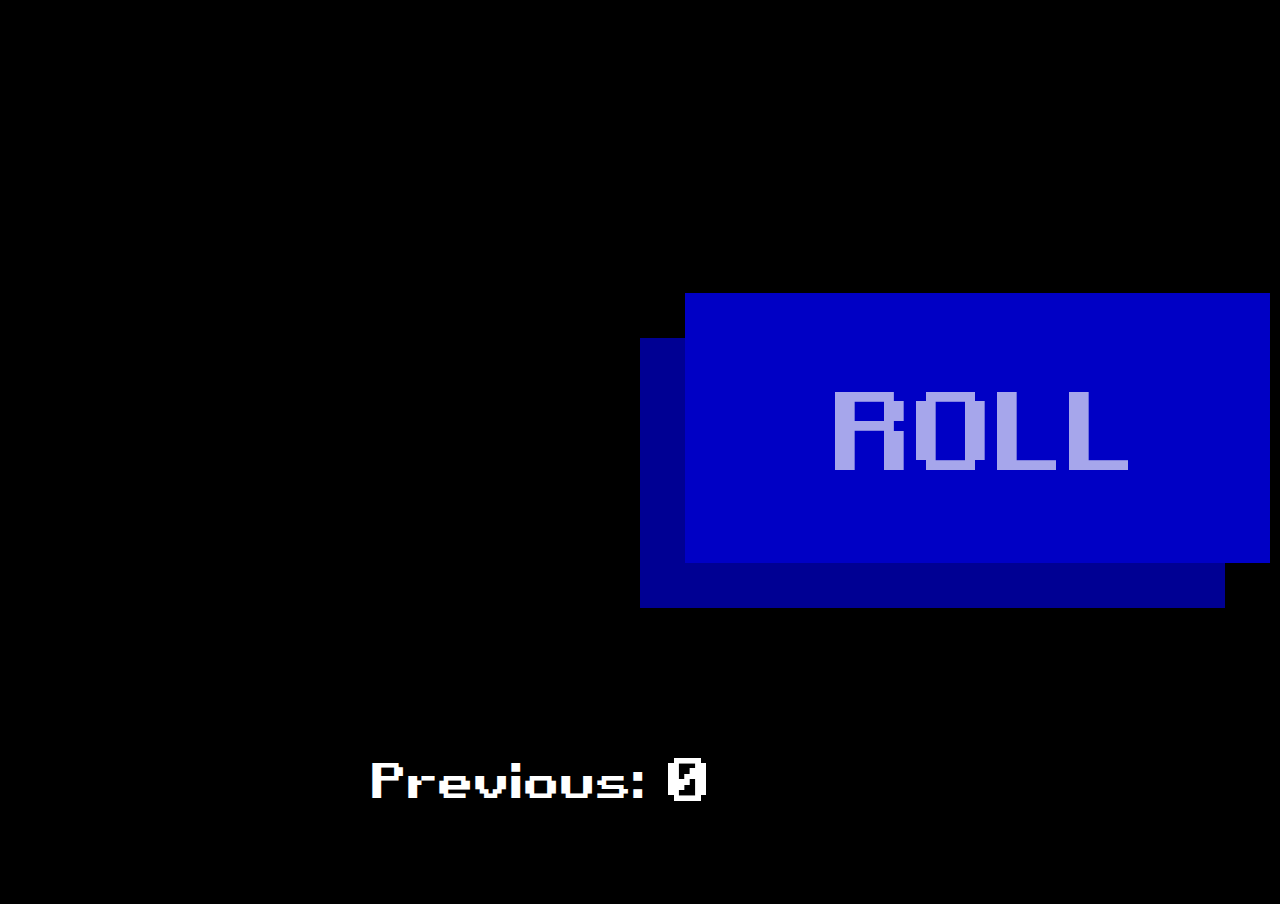
<file: test_projects/coding/diceroll3/index.html>
<!DOCTYPE html><html><head><title>Dice Roll</title><meta http-equiv="content-type" content="text/html; charset=UTF-8"><meta name="viewport" content="width=device-width, initial-scale=1.0, maximum-scale=1.0, user-scalable=no, minimal-ui=1"><meta charset="UTF-8"><meta name="mobile-web-app-capable" content="yes"><meta name="apple-mobile-web-app-capable" content="yes"><meta name="description" content=""><link rel="manifest" href="manifest.json"><link rel="icon" type="image/png" href="icon64.png"><link rel="apple-touch-icon" sizes="180x180" href="icon180.png"><link rel="icon" type="image/png" sizes="32x32" href="icon32.png"><link rel="icon" type="image/png" sizes="16x16" href="icon16.png"><style>html,body {
  margin: 0;
  padding: 0;
  background-color: #000;
  overflow:hidden;
  font-family: Verdana;
}
.noselect {
  -webkit-touch-callout: none;
  -webkit-user-select: none;
  -khtml-user-select: none;
  -moz-user-select: none;
  -ms-user-select: none;
  user-select: none;
}
#canvaswrapper {
  text-align: center ;
}
</style><style>@font-face { font-family: "BitCell" ; src: url("fonts/BitCell.ttf") format("truetype"); }</style><style>@font-face { font-family: "RetroGaming" ; src: url("fonts/RetroGaming.ttf") format("truetype"); }</style><script>window.fonts = ["BitCell","RetroGaming"]</script></head><body class="noselect custom-cursor" oncontextmenu="return false;"><div id="canvaswrapper"></div><script type="text/javascript">var resources = {"images":[{"file":"1.png","version":4,"size":101,"properties":{"frames":1,"fps":5}},{"file":"2.png","version":4,"size":108,"properties":{"frames":1,"fps":5}},{"file":"3.png","version":4,"size":110,"properties":{"frames":1,"fps":5}},{"file":"4.png","version":4,"size":106,"properties":{"frames":1,"fps":5}},{"file":"5.png","version":4,"size":110,"properties":{"frames":1,"fps":5}},{"file":"6.png","version":4,"size":101,"properties":{"frames":1,"fps":5}},{"file":"b.png","version":4,"size":89,"properties":{"frames":1,"fps":5}},{"file":"blue.png","version":23,"size":101,"properties":{"frames":1,"fps":5}},{"file":"broll.png","version":31,"size":107,"properties":{"frames":1,"fps":5}},{"file":"g.png","version":3,"size":89,"properties":{"frames":1,"fps":5}},{"file":"green.png","version":7,"size":102,"properties":{"frames":1,"fps":5}},{"file":"groll.png","version":8,"size":108,"properties":{"frames":1,"fps":5}},{"file":"icon.png","version":36,"size":107,"properties":{"frames":1,"fps":5}},{"file":"r.png","version":3,"size":89,"properties":{"frames":1,"fps":5}},{"file":"red.png","version":7,"size":103,"properties":{"frames":1,"fps":5}},{"file":"rroll.png","version":4,"size":111,"properties":{"frames":1,"fps":5}}],"assets":[],"maps":{"mapb":"{\"width\":6,\"height\":3,\"block_width\":7,\"block_height\":7,\"sprites\":[0,\"blue\",\"green\",\"broll:0,0\",\"broll:1,0\",\"red\"],\"data\":[1,0,0,0,0,0,2,0,0,3,4,0,5,0,0,0,0,0]}","mapg":"{\"width\":6,\"height\":3,\"block_width\":7,\"block_height\":7,\"sprites\":[0,\"blue\",\"green\",\"groll:0,0\",\"groll:1,0\",\"red\"],\"data\":[1,0,0,0,0,0,2,0,0,3,4,0,5,0,0,0,0,0]}","mapr":"{\"width\":6,\"height\":3,\"block_width\":7,\"block_height\":7,\"sprites\":[0,\"blue\",\"green\",\"rroll:0,0\",\"rroll:1,0\",\"red\"],\"data\":[1,0,0,0,0,0,2,0,0,3,4,0,5,0,0,0,0,0]}","rollingb":"{\"width\":6,\"height\":3,\"block_width\":7,\"block_height\":7,\"sprites\":[0,\"b:0,0\",\"b\"],\"data\":[1,2,2,2,2,2,2,2,2,2,2,2,1,2,2,2,2,2]}","rollingg":"{\"width\":6,\"height\":3,\"block_width\":7,\"block_height\":7,\"sprites\":[0,\"g:0,0\"],\"data\":[1,1,1,1,1,1,1,1,1,1,1,1,1,1,1,1,1,1]}","rollingr":"{\"width\":6,\"height\":3,\"block_width\":7,\"block_height\":7,\"sprites\":[0,\"r:0,0\"],\"data\":[1,1,1,1,1,1,1,1,1,1,1,1,1,1,1,1,1,1]}"},"sounds":[],"music":[]};
var graphics = "M1";

</script><script type="text/javascript">var orientation = 'landscape' ;
var aspect = 'free' ;
var ms_libs = [] ;
window.skip_service_worker = true;
window.exported_project = true;
window.ms_use_server = false ;
</script><script src="compiler.js"></script><script src="parser.js"></script><script src="processor.js"></script><script src="program.js"></script><script src="routine.js"></script><script src="runner.js"></script><script src="token.js"></script><script src="tokenizer.js"></script><script src="transpiler.js"></script><script src="microengine.js"></script></body><script type="text/javascript">//
//
// The game is started with the code below.
// Once you have received the "started" signal (see below),
// you can do the following:
// 1) Inject functions or objects into the global context of the microStudio engine, example:
//
//   window.player.setGlobal("special_callback",function(x) { console.info(x) }) ;
//   // Your microScript code can now call the "special_callback" function
//
// 2) Call microScript global functions from your JavaScript code, example:
//
//   window.player.call("call_me_from_javascript",[10,1000]) ;
//   // arguments to the function call are provided as an array
//
// 3) Run a microScript code snippet from your JavaScript code, example:
//
//   window.player.exec("player.position_x = 50",function(result) { console.log(result) ; }) ;
//

window.addEventListener("load",function() {
  window.player = new Player(function(event) {
    if (event.name == "started") {
      // signal that the game is started
    }
    else if (event.name == "log") {
      // console.info(event.data) ;
    }
  }) ;
  document.body.focus() ;
}) ;

</script><script id="code" type="text/x-microscript">


function()
//        https://microstudio.dev/i/mrLman/gamesproglibrary/



// takes an angle in degrees and returns a vector in the form of a list [x, y]
// the elements [x, y] of this direction vector can then be multiplied by a
// certain speed (in pixels per frame) to move an entity on the screen
angleToVector = function(angle)
  return [cosd(angle), sind(angle)]
end

// discover the name of the sprite portion at an (x, y) position in the world
// NOTE: the draw width/height is not the width of the map, but how width/high
// you draw it in the game
checkCollision = function(x, y, map_name, map_draw_width, map_draw_height)
  local grid_x = floor((x + map_draw_width / 2) / (map_draw_width / maps[map_name].width))
  local grid_y = floor((y + map_draw_height / 2) / (map_draw_height / maps[map_name].height))
  return maps[map_name].get(grid_x, grid_y)
end

// checks to see if the mouse is touching/hovering over a rectangle
// useful for detecting hover/click on buttons
checkRectMouseHover = function(x, y, width, height)
  local hover = true
  if mouse.x < (x - width/2) then hover = false end
  if mouse.x > (x + width/2) then hover = false end
  if mouse.y < (y - height/2) then hover = false end
  if mouse.y > (y + height/2) then hover = false end
  return hover
end

// returns a random item from a list
choose = function(lst)
  local index = random.nextInt(lst.length)
  return lst[index]
end

// keep a value within a set range
// useful for keeping a player on the screen etc.
// NOTE: returns the new value, does not automatically change it
clamp = function(value, lower_limit, upper_limit)
  local val = max(value, lower_limit)
  val = min(val, upper_limit)
  return val
end

// takes screen co-ordinates (not map coord) and replaces the map square with a blank
// useful for removing items from the map when collecting gems etc.
deleteMapItem = function(x, y, map_name, map_draw_width, map_draw_height)
  local grid_x = floor((x + map_draw_width / 2) / (map_draw_width / maps[map_name].width))
  local grid_y = floor((y + map_draw_height / 2) / (map_draw_height / maps[map_name].height))
  maps[map_name].set(grid_x, grid_y, " ")
end

// find the distance between object 1 and object 2
// useful for a simple circular collision detection
distance = function(x1, y1, x2, y2)
  local a = x2 - x1
  local b = y2 - y1
  local c = sqrt(pow(a, 2) + pow(b, 2))
  return c
end

// returns a number that moves smoothly between .4 and 1
// useful for flashing text if used to set the alpha each frame
getFlashValue = function(seconds_per_flash = 1.5)
  return pow(cos(system.time()/1000*PI/seconds_per_flash), 2) * 0.6 + .4
end

// finds the angle in degrees from point 1 to point 2
getAngle = function(x1, y1, x2, y2)
  return atan2d(y2 - y1, x2 - x1)
end

// slowly transition a variable to value for smooth tween effects
moveToward = function(current_value, target, amount)
  local new_value = 0
  if current_value == target then
    new_value = current_value
  elsif current_value < target then
    new_value = current_value + amount
    if new_value > target then new_value = target end
  elsif current_value > target then
    new_value = current_value - amount
    if new_value < target then new_value = target end  
  end
  return new_value
end

// sets the length of a movement vector to 1, making it a direction vector
// useful for directions as it can then be multiplied by an object's speed
normalize = function(vector)
  local x = vector[0]
  local y = vector[1]
  local v = sqrt(pow(x, 2) + pow(y, 2))
  local new_x = x / v
  local new_y = y / v
  return [new_x, new_y]
end

// returns a random number (float/with decimals) within the range [low, high)
randRange = function(low, high)
  return (high - low) * random.next() + low
end

// removes objects from a given list that have a property "delete = true"
// useful for deleting enemies, bullets etc. run at the end of each frame
// then simply set object.delete = true to ensure it's deletion
removeDeleted = function(object_list)
  for i = object_list.length - 1 to 0 by -1
    if object_list[i].delete then 
      object_list.removeAt(i) 
    end
  end
end

// find the diagonal length of a vector
vectorLength = function(x, y)
  return sqrt(pow(x, 2) + pow(y, 2))
end

// takes a (direction or movement) vector in the form of a list [x, y]
// returns an angle in degrees
vectorToAngle = function(vec)
  return atan2d(vec[1], vec[0])
end

// makes the object wrap around the screen when moving off the edge
// note: object must have x and y fields (variables)
wrap = function(obj, leeway = 0)
  if obj.x + leeway < -screen.width/2 then
    obj.x = screen.width/2 + leeway
  elsif obj.x - leeway > screen.width/2 then
    obj.x = -screen.width/2 - leeway
  end 
  if obj.y + leeway < -screen.height/2 then
    obj.y = screen.height/2 + leeway
  elsif obj.y - leeway > screen.height/2 then
    obj.y = -screen.height/2 - leeway
  end 
end

// calculate the map grid position of a specific x value in the world
xpos_to_grid = function(x, map_columns, map_draw_width)
  local column_draw_width = map_draw_width / map_columns
  return floor((x + map_draw_width / 2) / column_draw_width)
end

// calculate the map grid position of a specific y value in the world
ypos_to_grid = function(y, map_rows, map_draw_height)
  local row_draw_height = map_draw_height / map_rows
  return floor((y + map_draw_height / 2) / row_draw_height)
end



end()



function()
//Random Extended by Mythril
//https://microstudio.dev/i/Mythril/randomextended/

//Returns a random color code.
random.color = function()
  local color = "rgb("
  color += random.nextInt(256) + ","
  color += random.nextInt(256) + ","
  color += random.nextInt(256) + ")"
  return color
end

//Returns a random color code from the ranges you gave.
random.colorRGB = function(rMin=0,rMax=255,gMin=0,gMax=255,bMin=0,bMax=255)
  local color = "rgb("
  color += random.intInRange(rMin,rMax) + ","
  color += random.intInRange(gMin,gMax) + ","
  color += random.intInRange(bMin,bMax) + ")"
  return color
end


//Returns a random float number from the range you gave.
random.floatInRange = function(MIN,MAX)
  return random.next() * (MAX - MIN + 1) + MIN
end

//Returns a random integer from the range you gave.
random.intInRange = function(MIN,MAX)
  return floor(random.next() * (floor(MAX) - ceil(MIN) + 1) + ceil(MIN))
end

//Returns a random character from the string you gave.
random.stringCharacter = function(string)
  local character = random.nextInt(string.length)
  return string[character]
end

//Returns a random item from the list you gave.
random.listItem = function(list)
  local item = random.nextInt(list.length)
  return list[item]
end
end()



function()
result = function()
  if mouse.left then
    cellClickedX = 0
    cellClickedY = 0
    cellClickedX = xpos_to_grid(mouse.x, 6, 420)
    cellClickedY = ypos_to_grid(mouse.y, 3, 210)
    if cellClickedX == 0 and cellClickedY == 2 then
      theme = "red"
    elsif cellClickedX == 0 and cellClickedY == 0 then
      theme = "blue"
    elsif cellClickedX == 0 and cellClickedY == 1 then
      theme = "green"
    end
    if cellClickedX == 3 or cellClickedX == 4 then
      if cellClickedY == 1 then
        sleep 0.5 second
        mode = "roll"
      end
    end
  end
end

themeChange = function()
  if mouse.left then
    cellClickedX = 0
    cellClickedY = 0
    cellClickedX = xpos_to_grid(mouse.x, 6, 420)
    cellClickedY = ypos_to_grid(mouse.y, 3, 210)
    if cellClickedX == 0 and cellClickedY == 2 then
      theme = "red"
    elsif cellClickedX == 0 and cellClickedY == 0 then
      theme = "blue"
    elsif cellClickedX == 0 and cellClickedY == 1 then
      theme = "green"
    end
  end
end


rollLoading = function(sec)
  screen.drawMap( "rolling", 0, 0, 420, 210)
  screen.setColor("#FFF")
  screen.setFont("RetroGaming")
  i = 0
  while i <= sec
    if theme == 'red' then
      clr = "#c50000"
    elsif theme == 'green' then
      clr = "#00c500"
    elsif theme == 'blue' then
      clr = "#0000c5"
    end
    screen.clear(clr)
    screen.drawText("ROLLING", 0, 0, 30)
    sleep 0.5 second
    screen.clear(clr)
    screen.drawText("ROLLING.", 0, 0, 30)
    sleep 0.5 second
    screen.clear(clr)
    screen.drawText("ROLLING..", 0, 0, 30)
    sleep 0.5 second
    screen.clear(clr)
    screen.drawText("ROLLING...", 0, 0, 30)
    sleep 0.5 second
    i += 1
  end
end

randomizer = function()
  f = 1
  while f == 1
    r = random.nextInt(4)
    if rollResult == previousRoll or rollResult == ancientRoll then
      if r > 2 then
        rollNumber()
      end
    else
      f = 0
    end
  end
end

rollNumber = function()
  rollResultOld = random.intInRange(1,6)
  rollResult = random.nextInt(6)+1
end

rolling = function()
  ancientRoll = previousRoll
  previousRoll = rollResult
  rollNumber()
  randomizer
  rollWait = random.nextInt(1)
  rollLoading(rollWait)
  sleep 0.5 second
  mode = 'result'
end
end()



function()
init = function()
  mode = 'result'
  theme = 'blue'
  j = 1
end

update = function()
  if mode == "result" then
    result()
  elsif mode == "roll" then
    rolling()
  end
end

draw = function()
  screen.clear()
  if mode == "result" then
    drawResultScreen()
  end
end


drawResultScreen = function()
  if theme == 'blue'then
    bgMap = maps['mapb']
    screen.drawMap( "mapb", 0, 0, 420, 210 )
  elsif theme == 'red' then
    bgMap = maps['mapr']
    screen.drawMap( "mapr", 0, 0, 420, 210 )
  elsif theme == 'green' then
    bgMap = maps['mapg']
    screen.drawMap( "mapg", 0, 0, 420, 210 )
  end
  screen.setColor("#FFF")
  screen.setFont("RetroGaming")
  screen.setAlpha(getFlashValue())
  screen.drawText("ROLL", 75, 1, 18)
  screen.setAlpha(1)
  if rollResult == 1 then
    bgMap.set(1,1, '1')
  elsif rollResult == 2 then
    bgMap.set(1,1, '2')
  elsif rollResult == 3 then
    bgMap.set(1,1, '3')
  elsif rollResult == 4 then
    bgMap.set(1,1, '4')
  elsif rollResult == 5 then
    bgMap.set(1,1, '5')
  elsif rollResult == 6 then
    bgMap.set(1,1, '6')
  end
  screen.drawText("Previous:", -30, -75, 8)
  screen.drawText( previousRoll , 10, -75, 10)
end
end()


</script></html>
</file>
